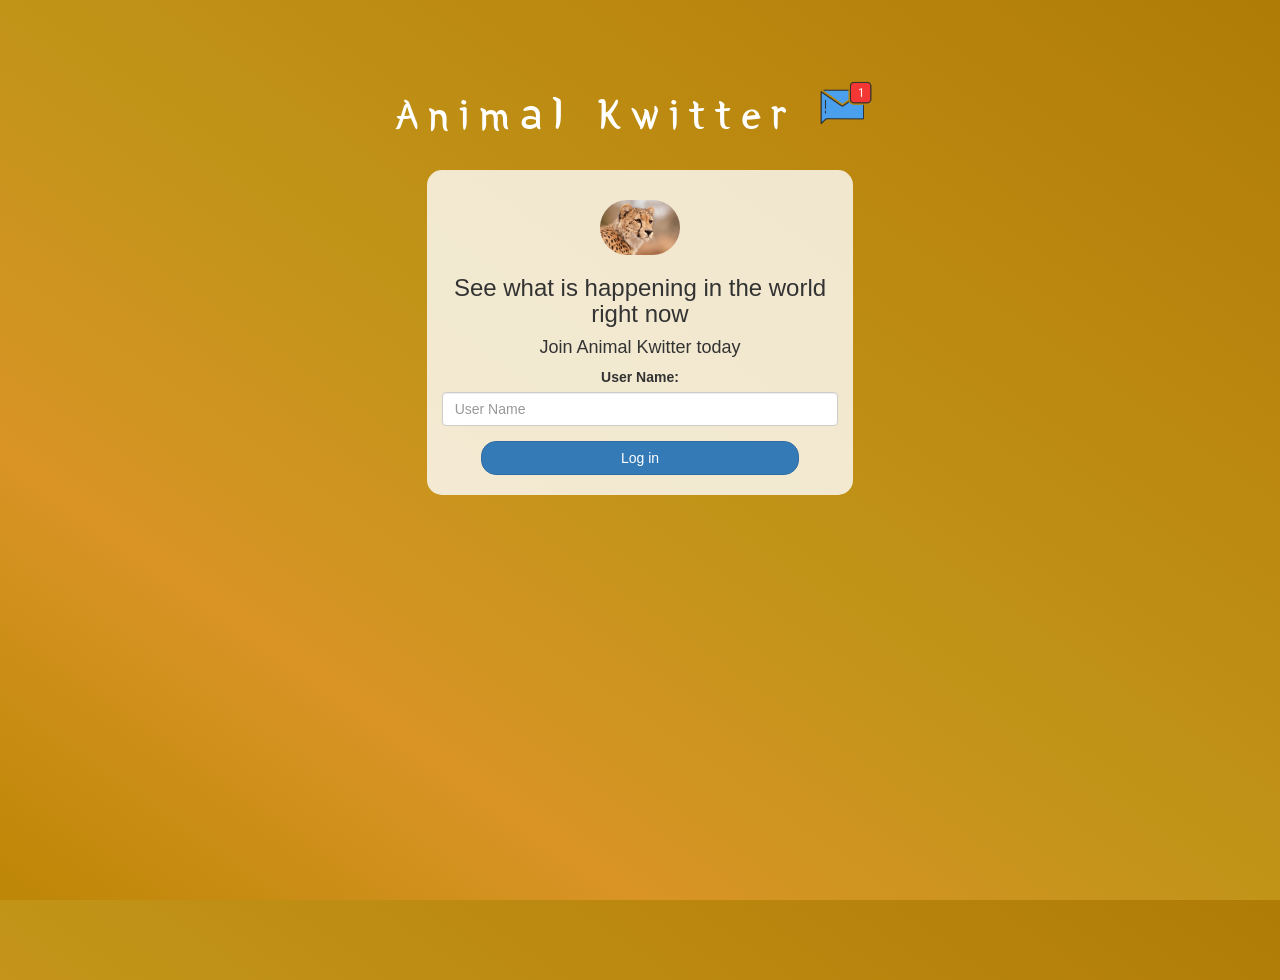
<file: index.html>
<!DOCTYPE html>
<html>
<head>
	<title>Animal Kwitter</title>
<link href="https://fonts.googleapis.com/css?family=Yeon+Sung&display=swap" rel="stylesheet"><meta name="viewport" content="width=device-width, initial-scale=1">

<link rel="stylesheet" href="https://maxcdn.bootstrapcdn.com/bootstrap/3.4.0/css/bootstrap.min.css">
<script src="https://ajax.googleapis.com/ajax/libs/jquery/3.4.1/jquery.min.js"></script>
<script src="https://maxcdn.bootstrapcdn.com/bootstrap/3.4.0/js/bootstrap.min.js"></script>

<link rel="stylesheet" type="text/css" href="style.css">
<script src="kwitter.js"></script>
</head>
<body>
<center>
	<h1 class="header">	
		Animal Kwitter	<sup>
	<img src="m2.png">
	</sup>
</h1>
	<div class="col-lg-4 col-md-6 col-sm-6 col-xs-11 login_div">
	<img src="Cheetah.jpg" class="logo">
		<h3 >See what is happening in the world right now</h3>
		<h4 >Join Animal Kwitter today</h4>
		<div class="form-group">
		  <label >User Name:</label>
		  <input type="text" id="username" class="form-control" placeholder="User Name">
		</div>
		<button id="login_button" class="btn btn-primary" onclick="addUser()">Log in</button>
		<br><br>
	</div>
</center>
</body>
</html>
</file>
<file: style.css>
html, body
{
  height: 100%;
  margin: 0;
}

body
{
background-image: linear-gradient(to right top, #bd8606, #d99425, #c19418, #bb870f, #af7c06);
}

.header
{
	color: white;font-family: 'Yeon Sung';font-size: 45px;letter-spacing: 10px;margin-top: 80px;
}
.header img
{
	width: 80px;margin-left: -15px;
}

.login_div
{
	background: rgba(255,255,255,0.8);float: none;border-radius: 15px;
}

.logo
{
	width: 80px;margin-top: 30px;border-radius: 40px;
}

#login_button
{
	width: 80%;border-radius: 15px;
}

.room_name
{
	cursor: pointer;
	font-size: 20px;
}


#logout
{
	font-size: 20px; float: right;
}


#output
{
	padding: 10px; width:80%;background: rgba(255,255,255,0.8);border-radius: 15px;
}

.input_div_room_page
{
	width: 80%;
}

.input_div label
{
	color: white;font-size: 20px;
}


.input_div_message_page
{
	position: fixed;bottom: 0px;width: 100%;background: rgba(255,255,255,0.8);
	height: 160px;
}
.input_div_message_page label
{
	color: black;
	margin-top: 10px;
}
.input_div_message_page #msg
{
	width: 80%;
	margin-top: 10px;
}
.input_div_message_page button
{
	margin-top: 15px;
	width: 50%; 
}
.color_white
{
	color: white
}

.user_tick
{
	width:20px;
}
.message_h4
{
	padding-left:5px;color:grey;
}
</file>
